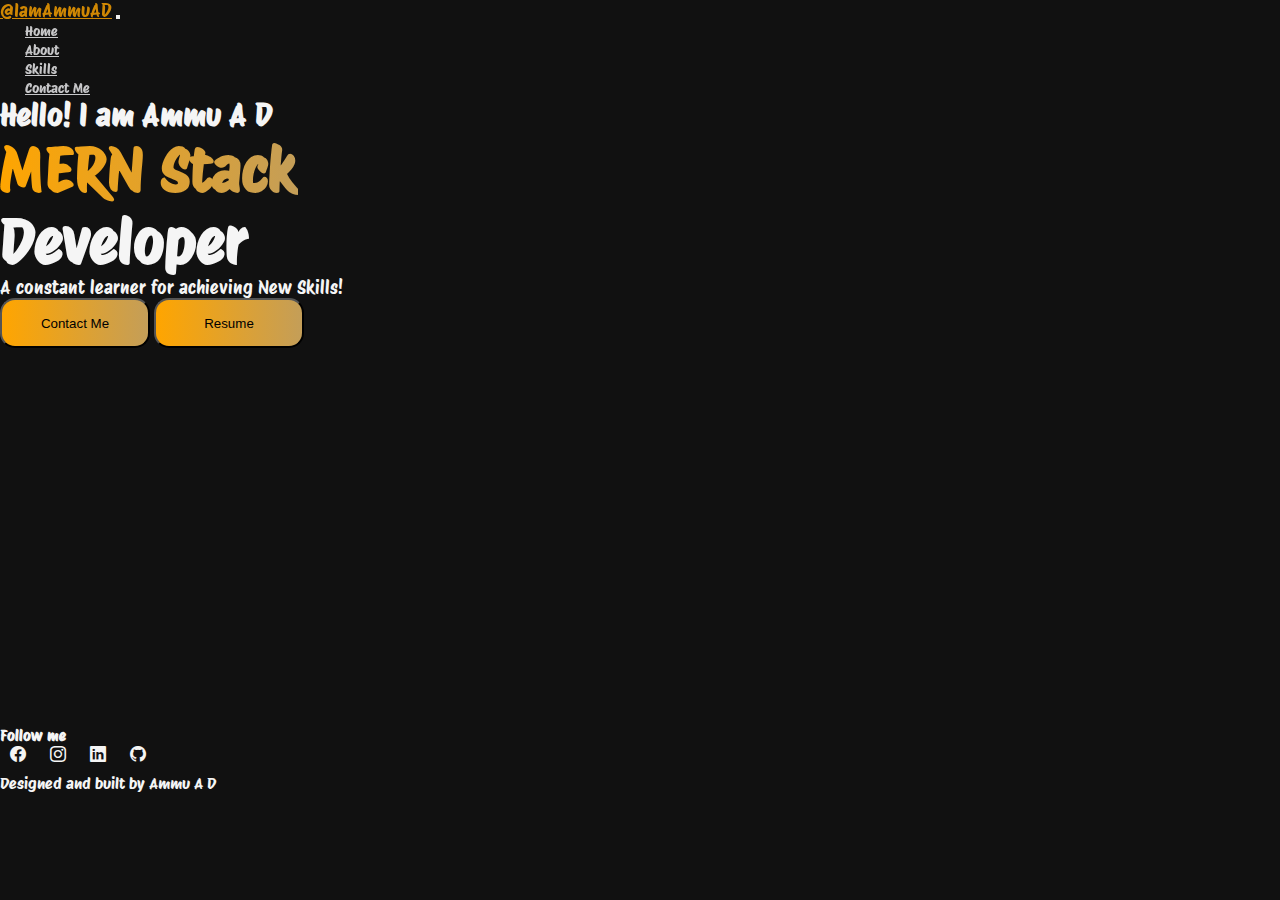
<file: index.html>
<!DOCTYPE html>
<html lang="en">
  <head>
    <meta charset="UTF-8" />
    <meta name="viewport" content="width=device-width, initial-scale=1.0" />
    <title>Portfolio_projrct</title>
    <link
      href="https://cdn.jsdelivr.net/npm/bootstrap@5.3.2/dist/css/bootstrap.min.css"
      rel="stylesheet"
      integrity="sha384-T3c6CoIi6uLrA9TneNEoa7RxnatzjcDSCmG1MXxSR1GAsXEV/Dwwykc2MPK8M2HN"
      crossorigin="anonymous"
    />
    <link
      rel="stylesheet"
      href="https://cdn.jsdelivr.net/npm/bootstrap-icons@1.11.3/font/bootstrap-icons.min.css"
    />
    <link rel="stylesheet" href="style.css" />
  </head>
  <body>
    <!-- navbar  -->

    <nav class="navbar navbar-expand-lg">
      <div class="container-fluid">
        <a class="navbar-brand" href="#">@IamAmmu<span>AD</span></a>
        <button
          class="navbar-toggler"
          type="button"
          data-bs-toggle="collapse"
          data-bs-target="#navbarNav"
          aria-controls="navbarNav"
          aria-expanded="false"
          aria-label="Toggle navigation"
        >
          <span class="navbar-toggler-icon"></span>
        </button>
        <div class="collapse navbar-collapse" id="navbarNav">
          <ul class="navbar-nav ms-auto">
            <li class="nav-item">
              <a class="nav-link active" aria-current="page" href="#">Home</a>
            </li>
            <li class="nav-item">
              <a class="nav-link" href="about.html">About</a>
            </li>
            <li class="nav-item">
              <a class="nav-link" href="skills.html">Skills</a>
            </li>
            <!-- <li class="nav-item">
              <a class="nav-link" href="projects.html">Projects</a>
            </li>
            <li class="nav-item">
              <a class="nav-link" href="blog.html">Blog</a>
            </li> -->
            <li class="nav-item">
              <a class="nav-link" href="contact.html">Contact Me</a>
            </li>
          </ul>
        </div>
      </div>
    </nav>
    <!-- navbar  -->

    <!-- Landing  -->
    <section class="landing d-flex justify-content-center align-items-center">
      <div class="container">
        <div class="row text-center">
          <div class="col-12">
            <h3>Hello! I am Ammu A D</h3>
            <h1 class="py-4">
              <span> MERN Stack</span> <br />
              Developer
            </h1>
            <p>A constant learner for achieving New Skills!</p>
            <button type="button" class="btn btn-warning m-2">
              Contact Me
            </button>
            <button type="button" class="btn btn-warning m-2">Resume</button>
          </div>
        </div>
      </div>
    </section>
    <!-- Landing  -->

    <!-- Footer  -->
    <section class="footer">
      <div class="container">
        <div class="row text-center">
          <div class="col-12">
            <h1>Follow me</h1>
            <div class="m-3">
              <a href="https://www.facebook.com/ammu.arakkal/"><i class="bi bi-facebook me-2"></i></a>
              <a href="https://www.instagram.com/ammuarakkal/"><i class="bi bi-instagram me-2"></i></a>
              <a href="https://www.linkedin.com/in/ammu-a-d/"><i class="bi bi-linkedin me-2"></i></a>
              <a href="https://github.com/AmmuArakkal"><i class="bi bi-github me-2"></i></a>
            </div>
            <p>Designed and built by Ammu A D</p>
          </div>
        </div>
      </div>
    </section>
    <!-- Footer  -->
    <script
      src="https://cdn.jsdelivr.net/npm/bootstrap@5.3.2/dist/js/bootstrap.bundle.min.js"
      integrity="sha384-C6RzsynM9kWDrMNeT87bh95OGNyZPhcTNXj1NW7RuBCsyN/o0jlpcV8Qyq46cDfL"
      crossorigin="anonymous"
    ></script>
  </body>
</html>
</file>
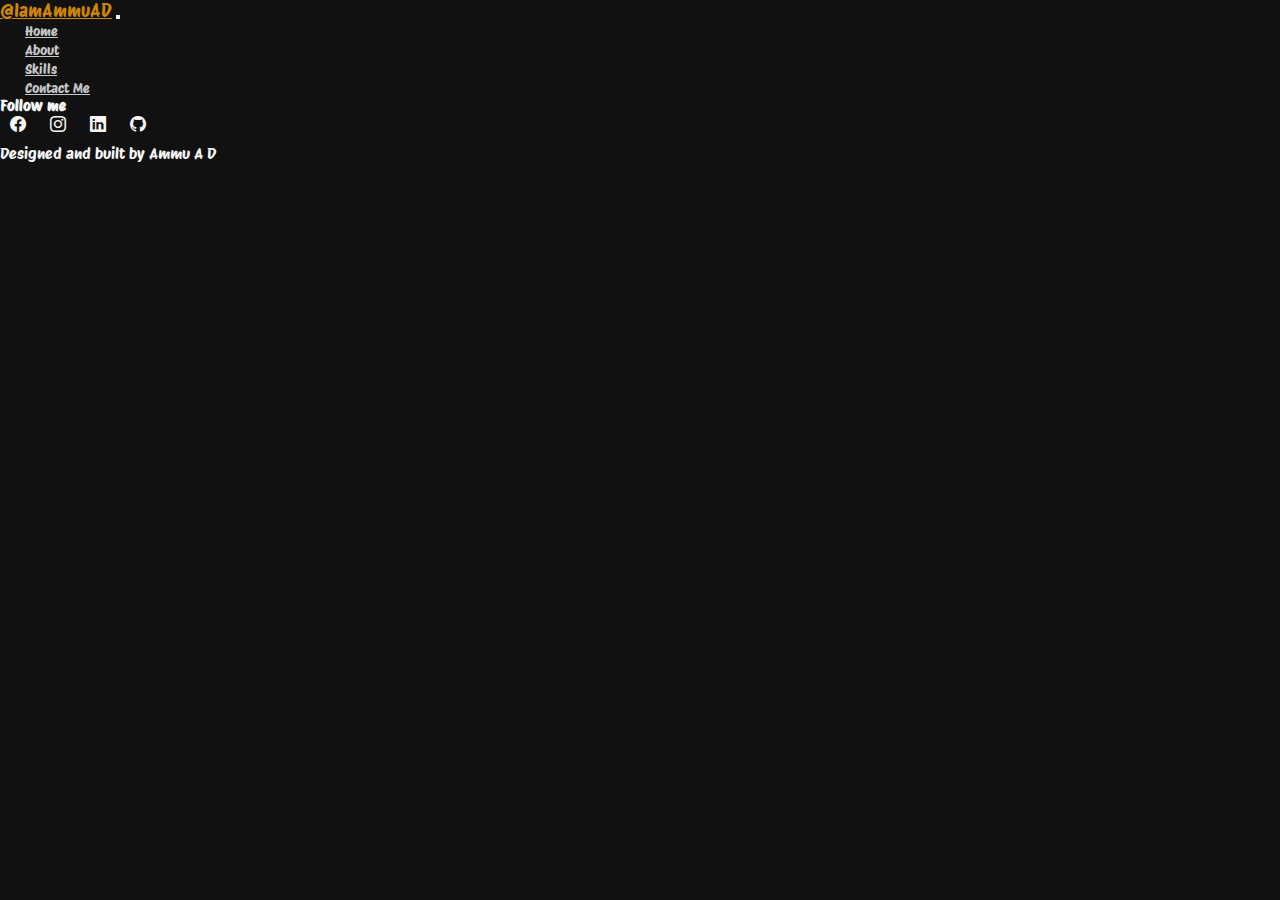
<file: blog.html>
<!DOCTYPE html>
<html lang="en">
  <head>
    <meta charset="UTF-8" />
    <meta name="viewport" content="width=device-width, initial-scale=1.0" />
    <title>Portfolio_projrct</title>
    <link
      href="https://cdn.jsdelivr.net/npm/bootstrap@5.3.2/dist/css/bootstrap.min.css"
      rel="stylesheet"
      integrity="sha384-T3c6CoIi6uLrA9TneNEoa7RxnatzjcDSCmG1MXxSR1GAsXEV/Dwwykc2MPK8M2HN"
      crossorigin="anonymous"
    />
    <link
      rel="stylesheet"
      href="https://cdn.jsdelivr.net/npm/bootstrap-icons@1.11.3/font/bootstrap-icons.min.css"
    />
    <link rel="stylesheet" href="style.css" />
  </head>
  <body>
    <!-- navbar  -->

    <nav class="navbar navbar-expand-lg">
      <div class="container-fluid">
        <a class="navbar-brand" href="#">@IamAmmu<span>AD</span></a>
        <button
          class="navbar-toggler"
          type="button"
          data-bs-toggle="collapse"
          data-bs-target="#navbarNav"
          aria-controls="navbarNav"
          aria-expanded="false"
          aria-label="Toggle navigation"
        >
          <span class="navbar-toggler-icon"></span>
        </button>
        <div class="collapse navbar-collapse" id="navbarNav">
          <ul class="navbar-nav ms-auto">
            <li class="nav-item">
              <a class="nav-link active" aria-current="page" href="#">Home</a>
            </li>
            <li class="nav-item">
              <a class="nav-link" href="about.html">About</a>
            </li>
            <li class="nav-item">
              <a class="nav-link" href="skills.html">Skills</a>
            </li>
            <!-- <li class="nav-item">
              <a class="nav-link" href="projects.html">Projects</a>
            </li>
            <li class="nav-item">
              <a class="nav-link" href="blog.html">Blog</a>
            </li> -->
            <li class="nav-item">
              <a class="nav-link" href="contact.html">Contact Me</a>
            </li>
          </ul>
        </div>
      </div>
    </nav>
    <!-- navbar  -->

    <!-- Landing  -->
    
    <!-- Landing  -->

    <!-- Footer  -->
    <section class="footer">
      <div class="container">
        <div class="row text-center">
          <div class="col-12">
            <h1>Follow me</h1>
            <div class="m-3">
              <a href="https://www.facebook.com/ammu.arakkal/"><i class="bi bi-facebook me-2"></i></a>
              <a href="https://www.instagram.com/ammuarakkal/"><i class="bi bi-instagram me-2"></i></a>
              <a href="https://www.linkedin.com/in/ammu-a-d/"><i class="bi bi-linkedin me-2"></i></a>
              <a href="https://github.com/AmmuArakkal"><i class="bi bi-github me-2"></i></a>
            </div>
            <p>Designed and built by Ammu A D</p>
          </div>
        </div>
      </div>
    </section>
    <!-- Footer  -->
    <script
      src="https://cdn.jsdelivr.net/npm/bootstrap@5.3.2/dist/js/bootstrap.bundle.min.js"
      integrity="sha384-C6RzsynM9kWDrMNeT87bh95OGNyZPhcTNXj1NW7RuBCsyN/o0jlpcV8Qyq46cDfL"
      crossorigin="anonymous"
    ></script>
  </body>
</html>
</file>
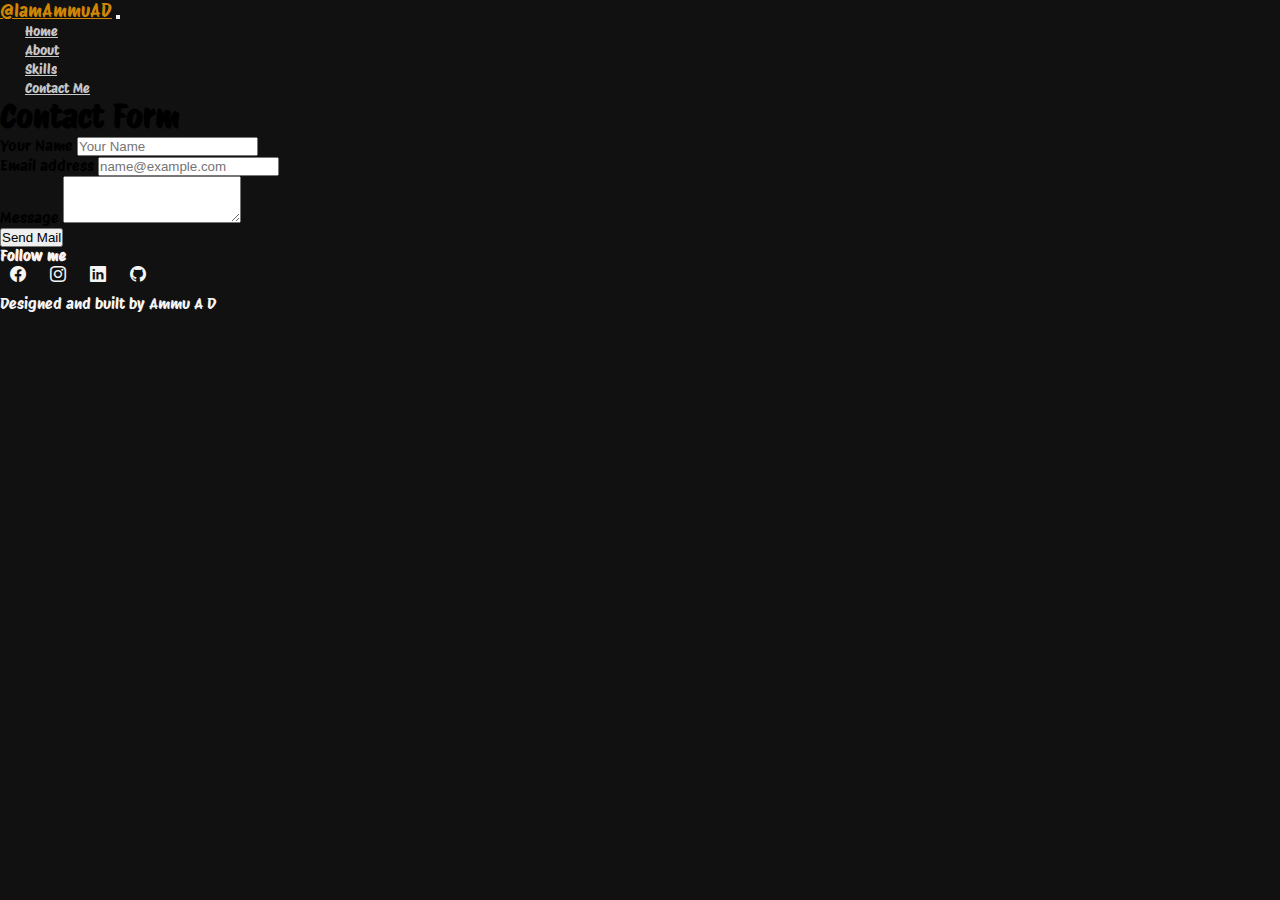
<file: contact.html>
<!DOCTYPE html>
<html lang="en">
  <head>
    <meta charset="UTF-8" />
    <meta name="viewport" content="width=device-width, initial-scale=1.0" />
    <title>Portfolio_projrct</title>
    <link
      href="https://cdn.jsdelivr.net/npm/bootstrap@5.3.2/dist/css/bootstrap.min.css"
      rel="stylesheet"
      integrity="sha384-T3c6CoIi6uLrA9TneNEoa7RxnatzjcDSCmG1MXxSR1GAsXEV/Dwwykc2MPK8M2HN"
      crossorigin="anonymous"
    />
    <link
      rel="stylesheet"
      href="https://cdn.jsdelivr.net/npm/bootstrap-icons@1.11.3/font/bootstrap-icons.min.css"
    />
    <link rel="stylesheet" href="style.css" />
  </head>
  <body>
    <!-- navbar  -->

    <nav class="navbar navbar-expand-lg">
      <div class="container-fluid">
        <a class="navbar-brand" href="#">@IamAmmu<span>AD</span></a>
        <button
          class="navbar-toggler"
          type="button"
          data-bs-toggle="collapse"
          data-bs-target="#navbarNav"
          aria-controls="navbarNav"
          aria-expanded="false"
          aria-label="Toggle navigation"
        >
          <span class="navbar-toggler-icon"></span>
        </button>
        <div class="collapse navbar-collapse" id="navbarNav">
          <ul class="navbar-nav ms-auto">
            <li class="nav-item">
              <a class="nav-link active" aria-current="page" href="index.html"
                >Home</a
              >
            </li>
            <li class="nav-item">
              <a class="nav-link" href="about.html">About</a>
            </li>
            <li class="nav-item">
              <a class="nav-link" href="skills.html">Skills</a>
            </li>
            <!-- <li class="nav-item">
              <a class="nav-link" href="projects.html">Projects</a>
            </li>
            <li class="nav-item">
              <a class="nav-link" href="blog.html">Blog</a>
            </li> -->
            <li class="nav-item">
              <a class="nav-link" href="contact.html">Contact Me</a>
            </li>
          </ul>
        </div>
      </div>
    </nav>
    <!-- navbar  -->

    <!-- Contact  -->
    <section class="contact">
      <div class="container my-5">
        <h1 class="text-center text-warning">Contact Form</h1>
        <div class="mb-3">
          <label for="exampleFormControlInput1" class="form-label text-info"
            >Your Name</label
          >
          <input
            type="text"
            class="form-control"
            id="exampleFormControlInput1"
            placeholder="Your Name"
          />
        </div>
        <div class="mb-3">
          <label for="exampleFormControlInput1" class="form-label text-info"
            >Email address</label
          >
          <input
            type="email"
            class="form-control"
            id="exampleFormControlInput1"
            placeholder="name@example.com"
          />
        </div>
        <div class="mb-3">
          <label for="exampleFormControlTextarea1" class="form-label text-info"
            >Message</label
          >
          <textarea
            class="form-control"
            id="exampleFormControlTextarea1"
            rows="3"
          ></textarea>
        </div>
        <div class="mb-3 pb-5">
          <button type="button" class="btn btn-warning">Send Mail</button>
        </div>
      </div>
    </section>
    <!-- Contact  -->

    <!-- Footer  -->
    <section class="footer">
      <div class="container">
        <div class="row text-center">
          <div class="col-12">
            <h1>Follow me</h1>
            <div class="m-3">
              <a href="https://www.facebook.com/ammu.arakkal/"
                ><i class="bi bi-facebook me-2"></i
              ></a>
              <a href="https://www.instagram.com/ammuarakkal/"
                ><i class="bi bi-instagram me-2"></i
              ></a>
              <a href="https://www.linkedin.com/in/ammu-a-d/"
                ><i class="bi bi-linkedin me-2"></i
              ></a>
              <a href="https://github.com/AmmuArakkal"
                ><i class="bi bi-github me-2"></i
              ></a>
            </div>
            <p>Designed and built by Ammu A D</p>
          </div>
        </div>
      </div>
    </section>
    <!-- Footer  -->
    <script
      src="https://cdn.jsdelivr.net/npm/bootstrap@5.3.2/dist/js/bootstrap.bundle.min.js"
      integrity="sha384-C6RzsynM9kWDrMNeT87bh95OGNyZPhcTNXj1NW7RuBCsyN/o0jlpcV8Qyq46cDfL"
      crossorigin="anonymous"
    ></script>
  </body>
</html>
</file>
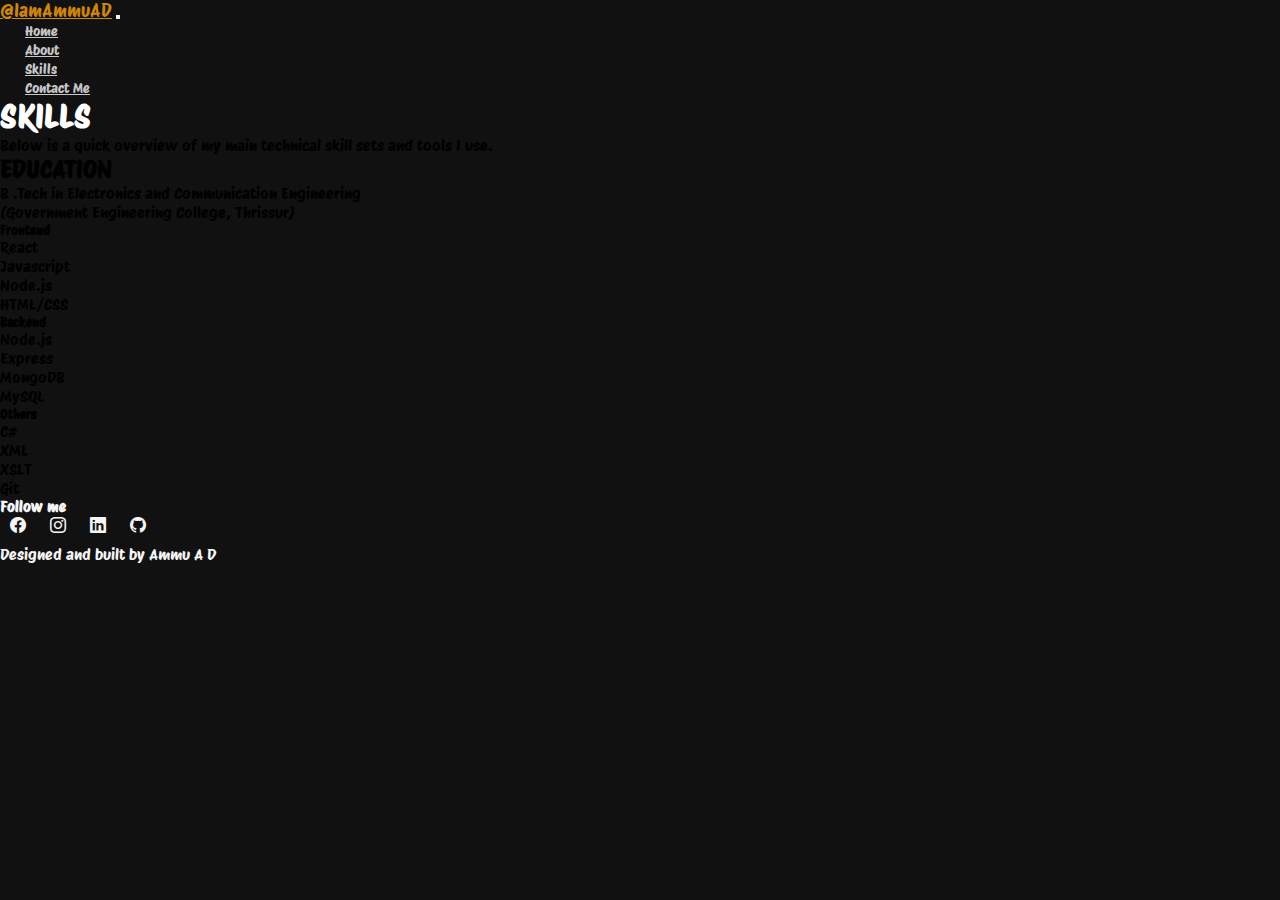
<file: skills.html>
<!DOCTYPE html>
<html lang="en">
  <head>
    <meta charset="UTF-8" />
    <meta name="viewport" content="width=device-width, initial-scale=1.0" />
    <title>Portfolio_projrct</title>
    <link
      href="https://cdn.jsdelivr.net/npm/bootstrap@5.3.2/dist/css/bootstrap.min.css"
      rel="stylesheet"
      integrity="sha384-T3c6CoIi6uLrA9TneNEoa7RxnatzjcDSCmG1MXxSR1GAsXEV/Dwwykc2MPK8M2HN"
      crossorigin="anonymous"
    />
    <link
      rel="stylesheet"
      href="https://cdn.jsdelivr.net/npm/bootstrap-icons@1.11.3/font/bootstrap-icons.min.css"
    />
    <link rel="stylesheet" href="style.css" />
  </head>
  <body>
    <!-- navbar  -->

    <nav class="navbar navbar-expand-lg">
      <div class="container-fluid">
        <a class="navbar-brand" href="#">@IamAmmu<span>AD</span></a>
        <button
          class="navbar-toggler"
          type="button"
          data-bs-toggle="collapse"
          data-bs-target="#navbarNav"
          aria-controls="navbarNav"
          aria-expanded="false"
          aria-label="Toggle navigation"
        >
          <span class="navbar-toggler-icon"></span>
        </button>
        <div class="collapse navbar-collapse" id="navbarNav">
          <ul class="navbar-nav ms-auto">
            <li class="nav-item">
              <a class="nav-link active" aria-current="page" href="index.html"
                >Home</a
              >
            </li>
            <li class="nav-item">
              <a class="nav-link" href="about.html">About</a>
            </li>
            <li class="nav-item">
              <a class="nav-link" href="skills.html">Skills</a>
            </li>
            <!-- <li class="nav-item">
              <a class="nav-link" href="projects.html">Projects</a>
            </li>
            <li class="nav-item">
              <a class="nav-link" href="blog.html">Blog</a>
            </li> -->
            <li class="nav-item">
              <a class="nav-link" href="contact.html">Contact Me</a>
            </li>
          </ul>
        </div>
      </div>
    </nav>
    <!-- navbar  -->

    <!-- Skills  -->
    <section class="skills">
      <div class="container col-12 text-center pt-5">
        <h1>SKILLS</h1>
        <p class="lead text-white-50">
          Below is a quick overview of my main technical skill sets and tools I
          use.
        </p>
        <h2 class="text-white">EDUCATION</h2>
        <p class="text-white-50">
          B .Tech in Electronics and Communication Engineering
        </p>
        <p class="text-white-50">(Government Engineering College, Thrissur)</p>
      </div>
      <div class="container pb-5 mb-4">
        <div class="row d-flex justify-content-evenly pt-2">
          <div class="col-lg-3 col-md-3 col-12">
            <div class="card">
              <div class="card-body bg-warning">
                <h5 class="card-title">Frontend</h5>
                <ul>
                  <li>React</li>
                  <li>Javascript</li>
                  <li>Node.js</li>
                  <li>HTML/CSS</li>
                </ul>
              </div>
            </div>
          </div>
          <div class="col-lg-3 col-md-3 col-12">
            <div class="card">
              <div class="card-body bg-warning">
                <h5 class="card-title">Backend</h5>
                <ul>
                  <li>Node.js</li>
                  <li>Express</li>
                  <li>MongoDB</li>
                  <li>MySQL</li>
                </ul>
              </div>
            </div>
          </div>
          <div class="col-lg-3 col-md-3 col-12">
            <div class="card">
              <div class="card-body bg-warning">
                <h5 class="card-title">Others</h5>
                <ul>
                  <li>C#</li>
                  <li>XML</li>
                  <li>XSLT</li>
                  <li>Git</li>
                </ul>
              </div>
            </div>
          </div>
        </div>
      </div>
    </section>
    <!-- Skills  -->

    <!-- Footer  -->
    <section class="footer">
      <div class="container">
        <div class="row text-center">
          <div class="col-12">
            <h1>Follow me</h1>
            <div class="m-3">
              <a href="https://www.facebook.com/ammu.arakkal/"
                ><i class="bi bi-facebook me-2"></i
              ></a>
              <a href="https://www.instagram.com/ammuarakkal/"
                ><i class="bi bi-instagram me-2"></i
              ></a>
              <a href="https://www.linkedin.com/in/ammu-a-d/"
                ><i class="bi bi-linkedin me-2"></i
              ></a>
              <a href="https://github.com/AmmuArakkal"
                ><i class="bi bi-github me-2"></i
              ></a>
            </div>
            <p>Designed and built by Ammu A D</p>
          </div>
        </div>
      </div>
    </section>
    <!-- Footer  -->
    <script
      src="https://cdn.jsdelivr.net/npm/bootstrap@5.3.2/dist/js/bootstrap.bundle.min.js"
      integrity="sha384-C6RzsynM9kWDrMNeT87bh95OGNyZPhcTNXj1NW7RuBCsyN/o0jlpcV8Qyq46cDfL"
      crossorigin="anonymous"
    ></script>
  </body>
</html>
</file>
<file: style.css>
@import url('https://fonts.googleapis.com/css2?family=Protest+Riot&display=swap');

*,*::after,*::before{
    margin: 0;
    padding: 0;
    box-sizing: border-box;
}

body {
    font-family: 'Protest Riot', sans-serif;
    background-color: #111111;
}
.navbar{
    
    background-color: #111111;
}

.navbar-brand{
    opacity: 0.8;
    color:#f5f5f7;
    font-size: 18px;
    font-weight: 100;
}

.navbar-brand:hover{
    color: orange;
}

.navbar .navbar-nav .nav-item a{
    opacity: 0.8;
    color:#f5f5f7;
    font-size: 14px;
    font-weight: 100;
    margin-left: 25px;
}

.navbar .navbar-nav .nav-item a:hover{
    color: orange;
    
}

.landing {
    color: whitesmoke;
    height: 70vh;
    width: 100%;
    
}
.landing h3{
   
    font-size: 30px;
    
}
.landing h1{
    font-size: 60px;
}

.landing h1 span{
    background-image: linear-gradient(to right, orange,rgb(196, 158, 88));
    -webkit-background-clip: text;
    -webkit-text-fill-color: transparent;
}

.landing p {
    font-size: 18px;
}

.landing .btn{
    background-image: linear-gradient(to right, orange,rgb(196, 158, 88)) ;
    height: 50px;
    width: 150px;
    border-radius: 15px;
}

.footer h1{
    font-size: 15px;
    color: whitesmoke;
}

.footer i{
    color: whitesmoke;
    padding-inline: 10px;
}
.footer i:hover{
    color: orange;
}
.footer p{
    color:whitesmoke;
    padding: 10px 0;
}


.about {
    padding-block: 125px;
    color: rgb(208, 224, 239);
}

.about h1{
    font-size: 50px;
    padding: 8px 0px;
}
.about h3{
    font-size: 20px;
    color: aquamarine;
    /* padding-bottom: 20px; */
}
.about p{

    color: rgb(127, 178, 223);
}

.skills .container h1 {
    color: white;
}
</file>
